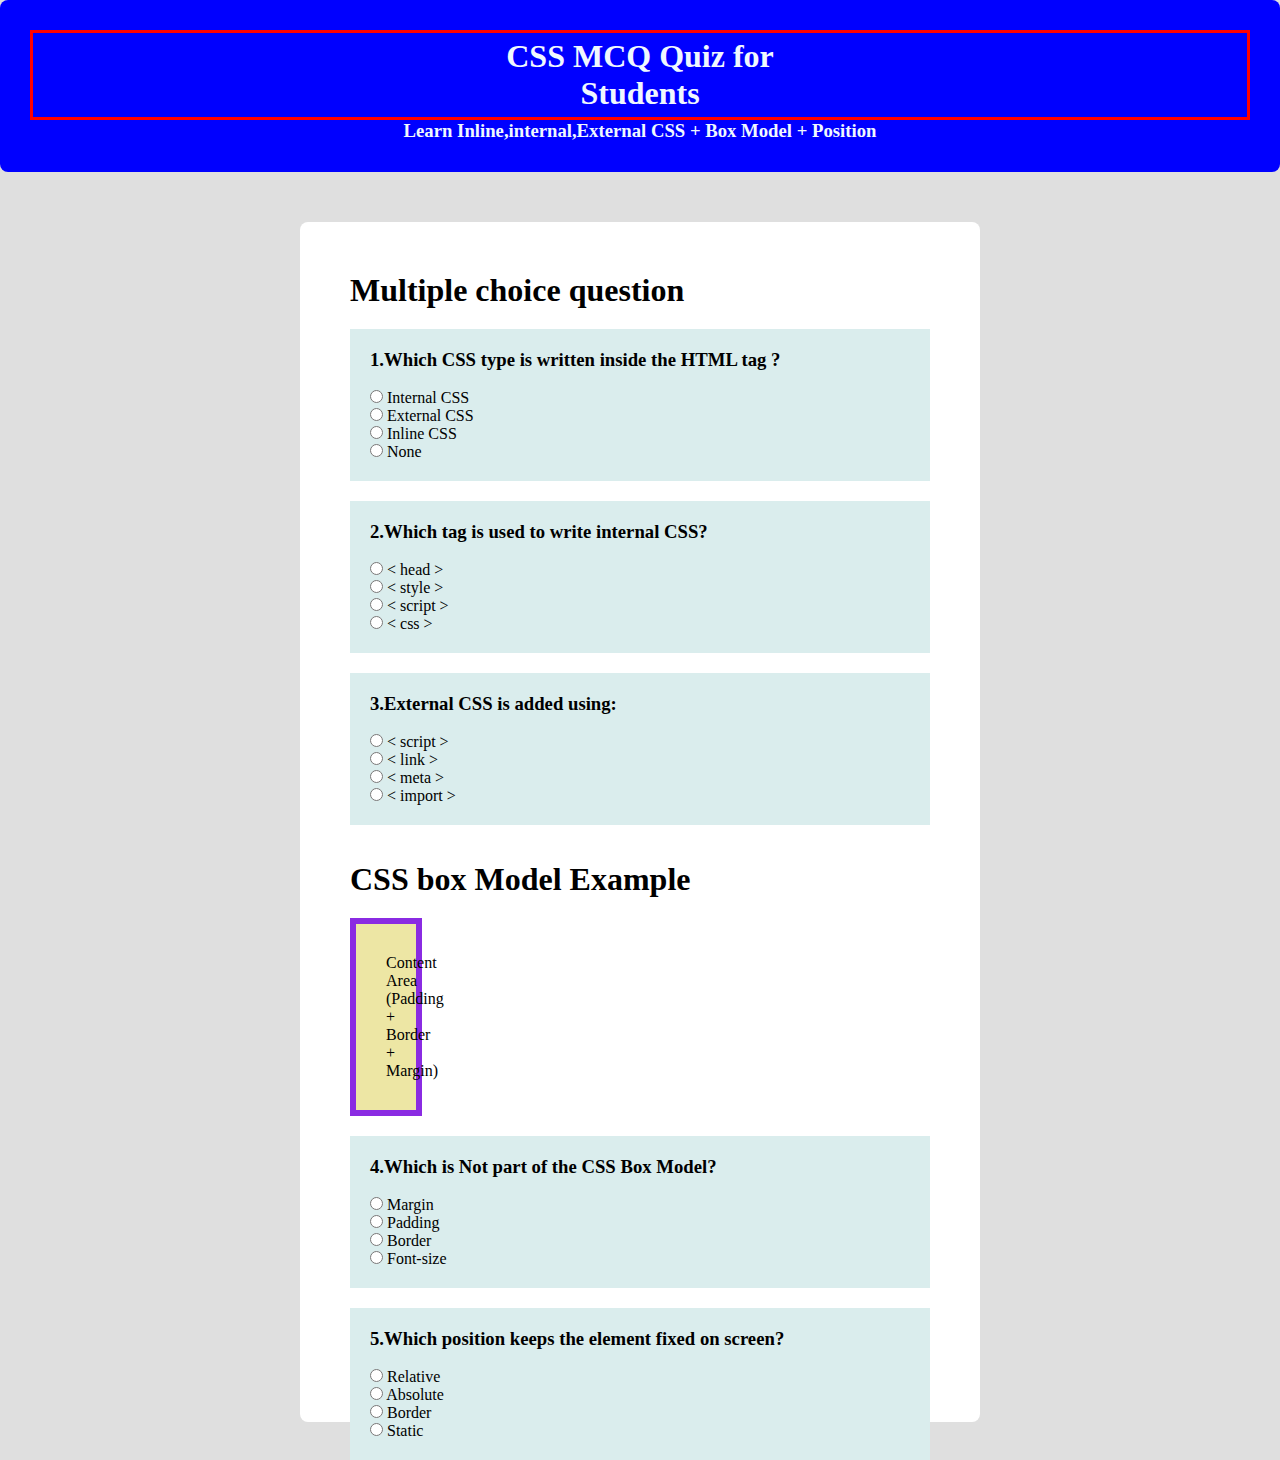
<file: quiz css/mcq.html>
<!DOCTYPE html>
<html lang="en">
  <head>
    <meta charset="UTF-8" />
    <meta name="viewport" content="width=device-width, initial-scale=1.0" />
    <link rel="stylesheet" href="mcq.css" />
    <title>Document</title>
  </head>
  <body>
    <div id="h">
      <h1 id="a">CSS MCQ Quiz for Students</h1>
      <h3>Learn Inline,internal,External CSS + Box Model + Position</h3>
    </div>

    <div class="container">
      <h1>Multiple choice question</h1>
      <div id="m1">
        <h3>1.Which CSS type is written inside the HTML tag ?</h3>
        <br />
        <input type="radio" id="internal" name="q1" value="Internal Css" />
        <label for="internal">Internal CSS</label><br>
        <input type="radio" id="external" name="q1" value="External Css" />
        <label for="external">External CSS</label><br>
        <input type="radio" id="inline" name="q1" value="Inline Css" />
        <label for="inline">Inline CSS</label><br>
        <input type="radio" id="none" name="q1" value="None" />
        <label for="none">None</label><br>
      </div>



        <div id="m2">
        <h3>2.Which tag is used to write internal CSS?</h3>
        <br />
        <input type="radio" id="head" name="q2" value="head" />
        <label for="head">&lt head &gt</label><br>
        <input type="radio" id="style" name="q2" value="Style" />
        <label for="style">&lt style &gt</label><br>
        <input type="radio" id="script" name="q2" value="script" />
        <label for="script">&lt script &gt</label><br>
        <input type="radio" id="css" name="q2" value="css" />
        <label for="css">&lt css &gt</label><br>
      </div>
      


       <div id="m3">
        <h3>3.External CSS is added using:</h3>
        <br />
        <input type="radio" id="script" name="q3" value="script" />
        <label for="script">&lt script &gt</label><br>
        <input type="radio" id="link" name="q3" value="link" />
        <label for="link">&lt link &gt</label><br>
        <input type="radio" id="meta" name="q3" value="meta" />
        <label for="meta">&lt meta &gt</label><br>
        <input type="radio" id="import" name="q3" value="import" />
        <label for="import">&lt import &gt</label><br>
      </div>
      <br>
      <br>
      <h1>CSS box Model Example</h1>

      <div id="bo">
        <p>Content Area</p>
        <p>(Padding + Border + Margin)</p>
      </div>



       <div id="m4">
        <h3>4.Which is Not part of the CSS Box Model?</h3>
        <br />
        <input type="radio" id="margin" name="q4" value="Margin" />
        <label for="margin">Margin</label><br>
        <input type="radio" id="padding" name="q4" value="Padding" />
        <label for="padding">Padding</label><br>
        <input type="radio" id="border" name="q4" value="Border" />
        <label for="border">Border</label><br>
        <input type="radio" id="font" name="q4" value="Font-size" />
        <label for="font">Font-size</label><br>
      </div>


       <div id="m5">
        <h3>5.Which position keeps the element fixed on screen?</h3>
        <br />
        <input type="radio" id="relative" name="q5" value="Relative" />
        <label for="relative">Relative</label><br>
        <input type="radio" id="absolute" name="q5" value="Absolute" />
        <label for="absolute">Absolute</label><br>
        <input type="radio" id="border" name="q5" value="Border" />
        <label for="border">Border</label><br>
        <input type="radio" id="static" name="q5" value="Static" />
        <label for="static">Static</label><br>
      </div>





    </div>

    
  </body>
</html>
</file>
<file: quiz css/mcq.css>
*{
    margin: 0;
    padding: 0;
}
body{
    background-color: rgb(223, 223, 223);
}
#a{
    padding: 5px 450px;
    border: 3px solid red;
}
#h{
    background-color: blue;
    padding:  30px;
    border-radius: 8px;
    text-align: center;
    color: aliceblue;
}
#m1{
    padding:20px;
    background-color:rgb(218,237,237);
    margin-top: 20px;
}
#m2{
    padding:20px;
    background-color:rgb(218,237,237);
    margin-top: 20px;
}

#m3{
    padding:20px;
    background-color:rgb(218,237,237);
    margin-top: 20px;
}
#bo{
    padding:30px;
    background-color: rgb(237, 230, 164);
    margin-right:800px;
    margin-top:20px ;
    border-color: blueviolet;
    border: 6px solid 
    blueviolet ;
    
    
}
#m4{
    padding:20px;
    background-color:rgb(218,237,237);
    margin-top: 20px;
}
#m5{
    padding:20px;
    background-color:rgb(218,237,237);
    margin-top: 20px;
}
.container{
    background-color:white;
    padding:50px;
    border-radius:8px;
    margin-left: 300px;
    margin-right:300px;
    margin-top:50px;
    height: 1100px;
    

    
}
</file>
